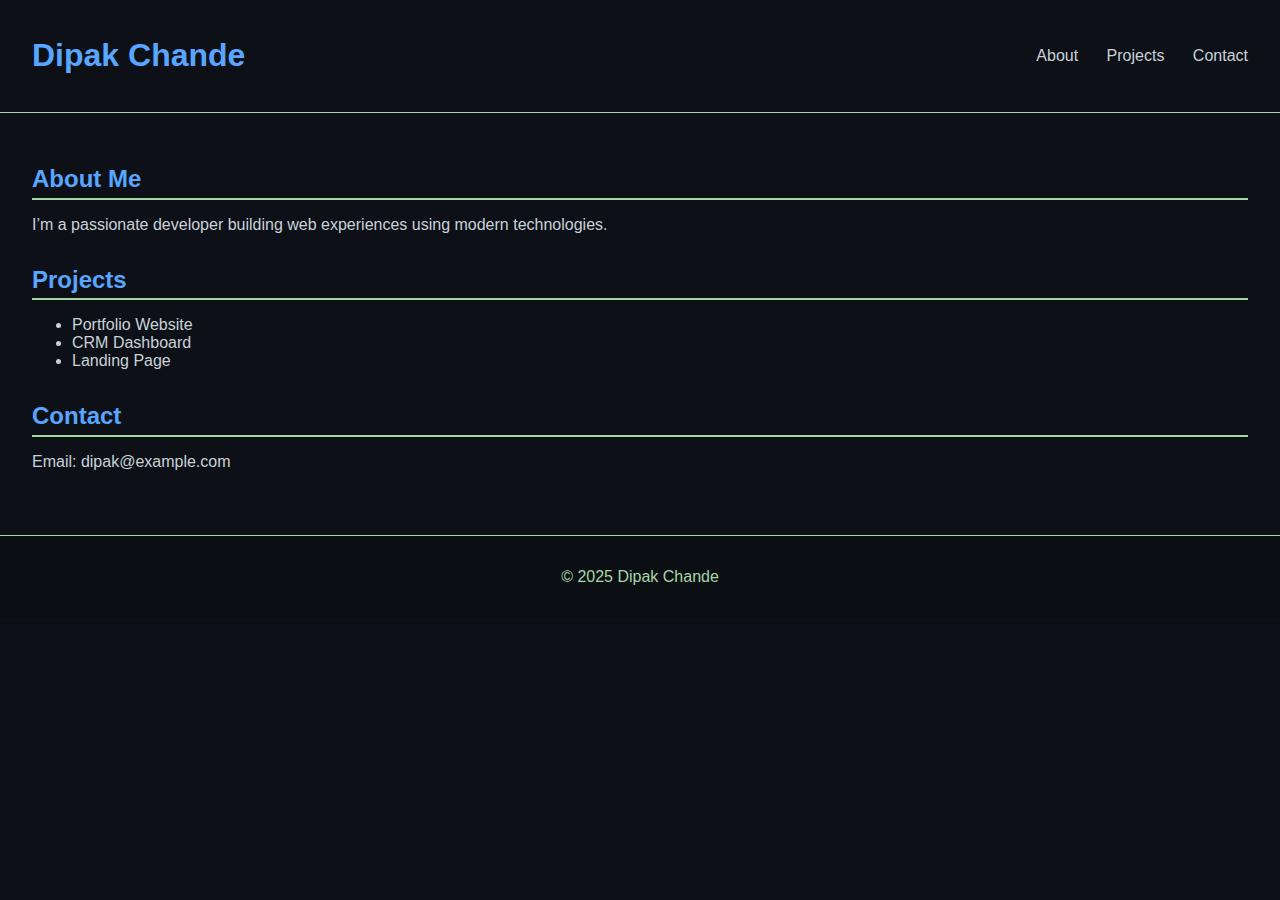
<file: index013.html>
<!DOCTYPE html>
<html lang="en">
<head>
  <meta charset="UTF-8" />
  <meta name="viewport" content="width=device-width, initial-scale=1.0" />
  <title>My Portfolio</title>
  <link rel="stylesheet" href="style013.css" />
</head>
<body>
  <header>
    <h1>Dipak Chande</h1>
    <nav class="nav">
      <a href="#about">About</a>
      <a href="#projects">Projects</a>
      <a href="#contact">Contact</a>
    </nav>
  </header>

  <main>
    <section id="about">
      <h2>About Me</h2>
      <p>I’m a passionate developer building web experiences using modern technologies.</p>
    </section>

    <section id="projects">
      <h2>Projects</h2>
      <ul>
        <li>Portfolio Website</li>
        <li>CRM Dashboard</li>
        <li>Landing Page</li>
      </ul>
    </section>

    <section id="contact">
      <h2>Contact</h2>
      <p>Email: dipak@example.com</p>
    </section>
  </main>

  <footer>
    <p>&copy; 2025 Dipak Chande</p>
  </footer>
</body>
</html>
</file>
<file: style013.css>
/* Dark Mode Elegant Color Palette */
:root {
  --background: #0D1117;
  --primary: #58A6FF;
  --accent: #A5D6A7;
  --text: #C9D1D9;
  --hover: #F85149;
}

body {
  background-color: var(--background);
  color: var(--text);
  font-family: 'Segoe UI', sans-serif;
  margin: 0;
  padding: 0;
}

header {
  background-color: var(--background);
  padding: 1rem 2rem;
  display: flex;
  justify-content: space-between;
  align-items: center;
  border-bottom: 1px solid var(--accent);
}

h1 {
  color: var(--primary);
}

nav a {
  color: var(--text);
  margin-left: 1.5rem;
  text-decoration: none;
  transition: color 0.3s;
}

nav a:hover {
  color: #F85149;
}

main {
  padding: 2rem;
}

section {
  margin-bottom: 2rem;
}

h2 {
  color: var(--primary);
  border-bottom: 2px solid var(--accent);
  padding-bottom: 0.3rem;
  margin-bottom: 1rem;
}

footer {
  text-align: center;
  padding: 1rem;
  background-color: #0B0F14;
  color: var(--accent);
  border-top: 1px solid var(--accent);
}
</file>
